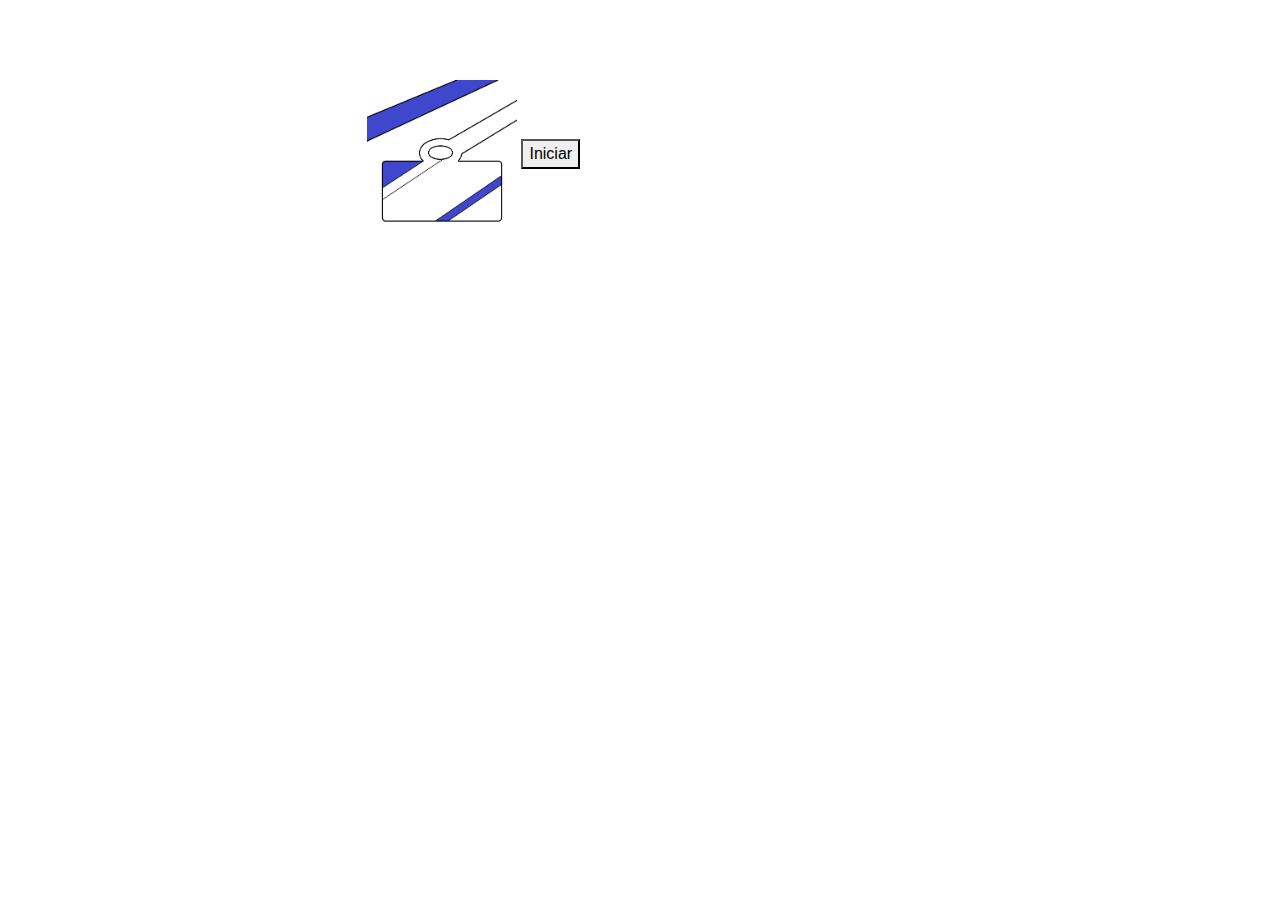
<file: html/index.html>
<!doctype html>
<html lang="en">

<head>
    <!-- Required meta tags -->
    <meta charset="utf-8">
    <meta name="viewport" content="width=device-width, initial-scale=1, shrink-to-fit=no">

    <!-- Bootstrap CSS -->
    <link rel="stylesheet" href="https://stackpath.bootstrapcdn.com/bootstrap/4.3.1/css/bootstrap.min.css" integrity="sha384-ggOyR0iXCbMQv3Xipma34MD+dH/1fQ784/j6cY/iJTQUOhcWr7x9JvoRxT2MZw1T" crossorigin="anonymous">
    <link rel="stylesheet" href="../css/login.css">
    <title>Pagina inicio</title>
</head>

<body>
    <div class="container">
        <img src="../img/init.png">
        <button id="idBtnIniciar" onclick="iniciarApp();">Iniciar</button>
    </div>

    <script src="../js/app.js"></script>
</body>

</html>
</file>
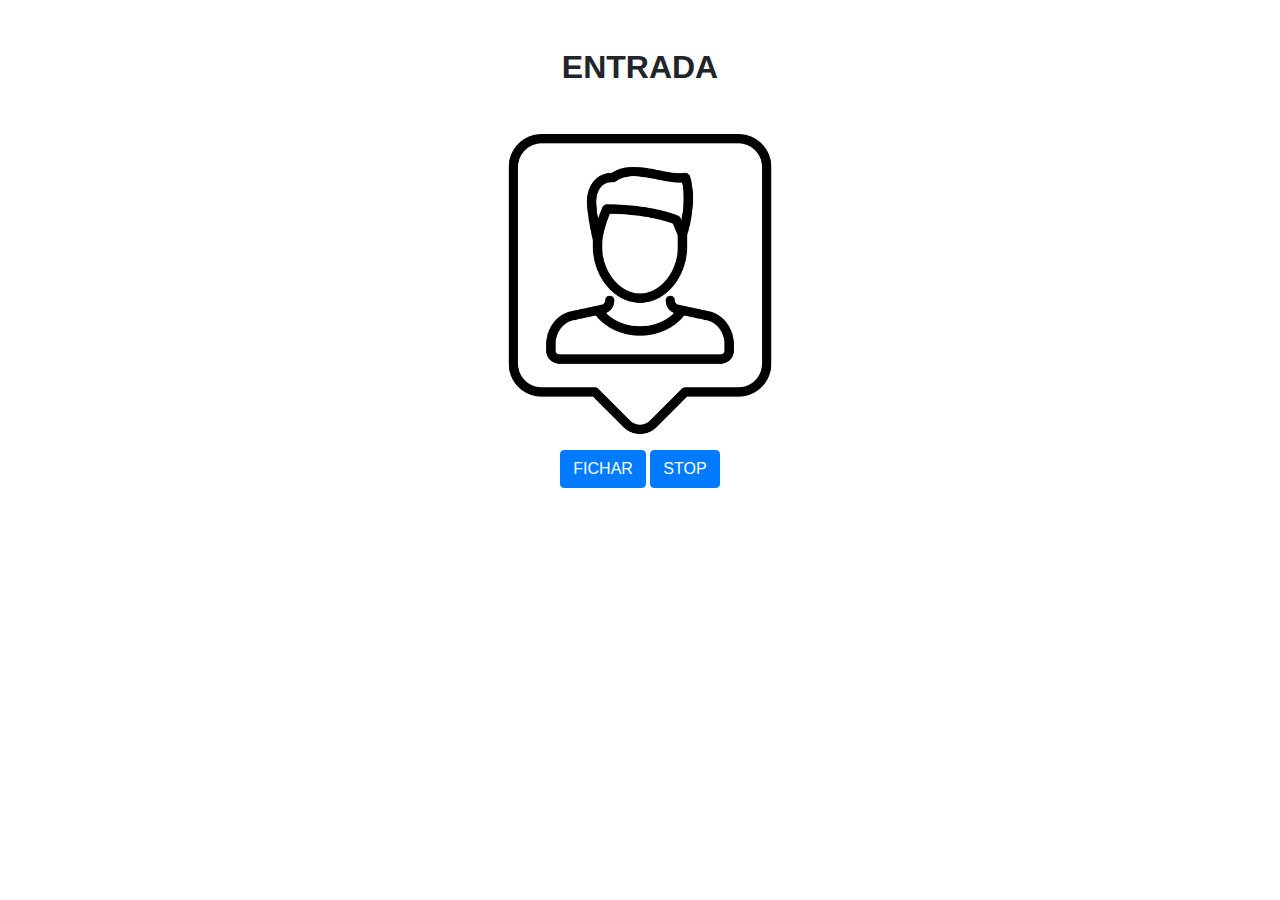
<file: html/entry.html>
<!doctype html>
<html lang="en">

<head>
    <!-- Required meta tags -->
    <meta charset="utf-8">
    <meta name="viewport" content="width=device-width, initial-scale=1, shrink-to-fit=no">

    <!-- Bootstrap CSS -->
    <link rel="stylesheet" href="https://stackpath.bootstrapcdn.com/bootstrap/4.3.1/css/bootstrap.min.css" integrity="sha384-ggOyR0iXCbMQv3Xipma34MD+dH/1fQ784/j6cY/iJTQUOhcWr7x9JvoRxT2MZw1T" crossorigin="anonymous">

    <title>User entry</title>
    <link rel="stylesheet" href="../css/login.css">
</head>

<body>
    <div class="container entry my-5 text-center">
        <h1>ENTRADA</h1>
        <div class="mt-5" id="idImage">
            <a href="/img/pause-round-button.png"></a>
            <img src="../img/user.png" class="rounded mx-auto d-block" alt="user image">
            <div class="mt-3">
                <div id="divBtnId">
                    <button class="btn btn-primary">FICHAR</button>
                    <button id="btnStop" class="btn btn-primary">STOP</button>
                </div>
            </div>
        </div>

        <script src="../js/app.js"></script>
</body>

</html>
</file>
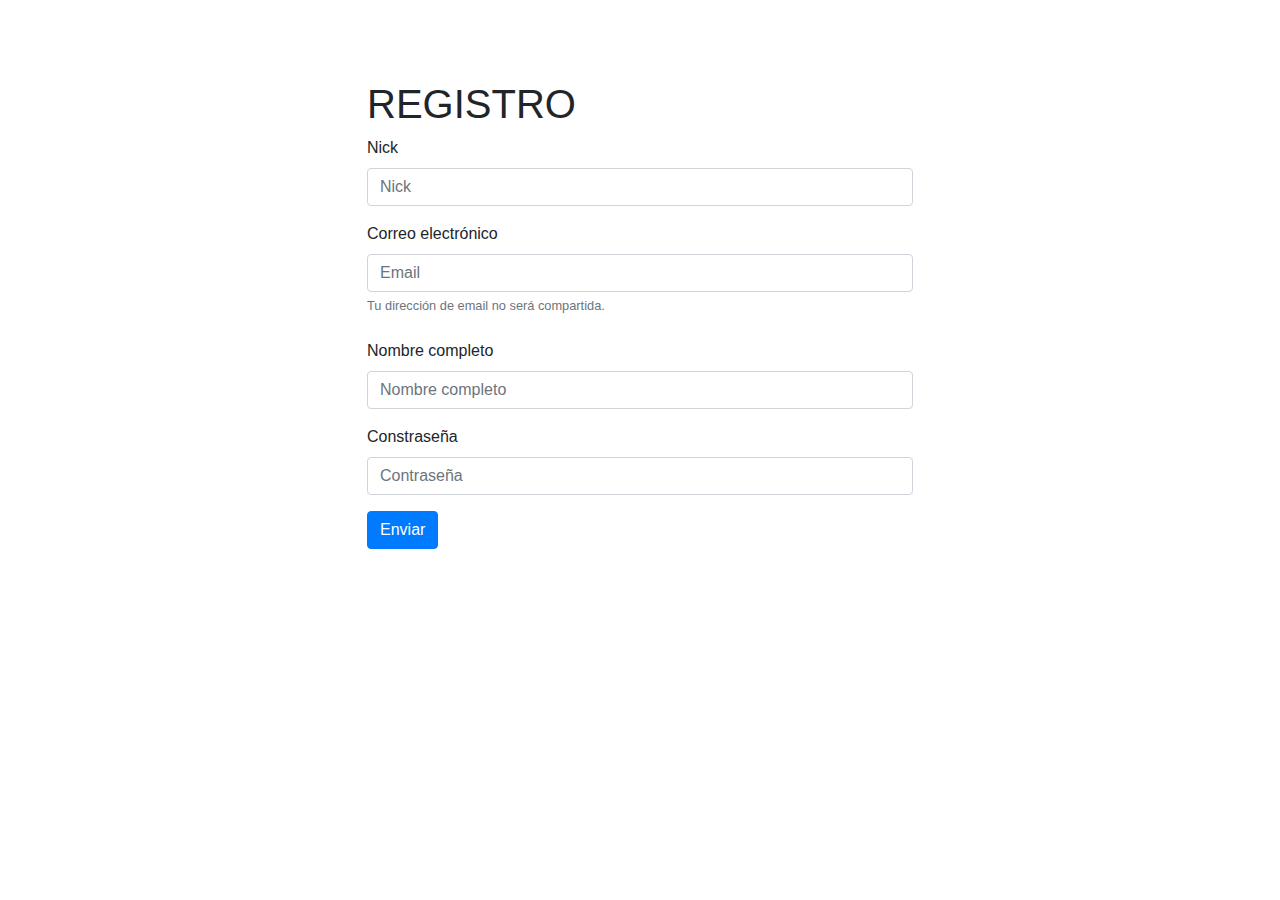
<file: html/signUp.html>
<!DOCTYPE html>
<html lang="en">

<head>
    <meta charset="UTF-8">
    <meta name="viewport" content="width=device-width, initial-scale=1.0">
    <meta http-equiv="X-UA-Compatible" content="ie=edge">
    <title>Pagina inicio</title>
    <link rel="stylesheet" href="../css/login.css">
    <link rel="stylesheet" href="https://stackpath.bootstrapcdn.com/bootstrap/4.3.1/css/bootstrap.min.css" integrity="sha384-ggOyR0iXCbMQv3Xipma34MD+dH/1fQ784/j6cY/iJTQUOhcWr7x9JvoRxT2MZw1T" crossorigin="anonymous">
</head>

<body>

    <div class="container">
        <h1>REGISTRO</h1>
        <form>
            <div class="form-group">
                <div class="form-group">
                    <label for="inputNick">Nick</label>
                    <input type="text" class="form-control" id="inputNick" placeholder="Nick">
                </div>

            </div>
            <label for="InputEmail">Correo electrónico</label>
            <input type="email" class="form-control" id="InputEmail" aria-describedby="emailHelp" placeholder="Email">
            <small id="emailHelp" class="form-text text-muted">Tu dirección de email no será compartida.</small><br>

            <div class="form-group">
                <label for="inputFullName">Nombre completo</label>
                <input type="text" class="form-control" id="inputFullName" placeholder="Nombre completo">
            </div>

            <div class="form-group">
                <label for="inputPass">Constraseña</label>
                <input type="password" class="form-control" id="inputPass" placeholder="Contraseña">
            </div>

            <button type="submit" class="btn btn-primary">Enviar</button>
        </form>
    </div>

</body>

</html>
</file>
<file: css/login.css>
/*Contenedor padre*/

.container {
    margin-top: 80px;
    width: 45% !important;
}

.container img {
    width: 150px;
    height: 150px;
}


/*Contenedor login.html*/

.container.entry h1 {
    font-size: 2em;
    font-weight: bold;
}

.container.entry img {
    width: 300px;
    height: 300px;
}


/*Contenedor working.html*/

.container.working img {
    width: 300px;
    height: 300px;
}

.container.working h3 {
    color: green;
}
</file>
